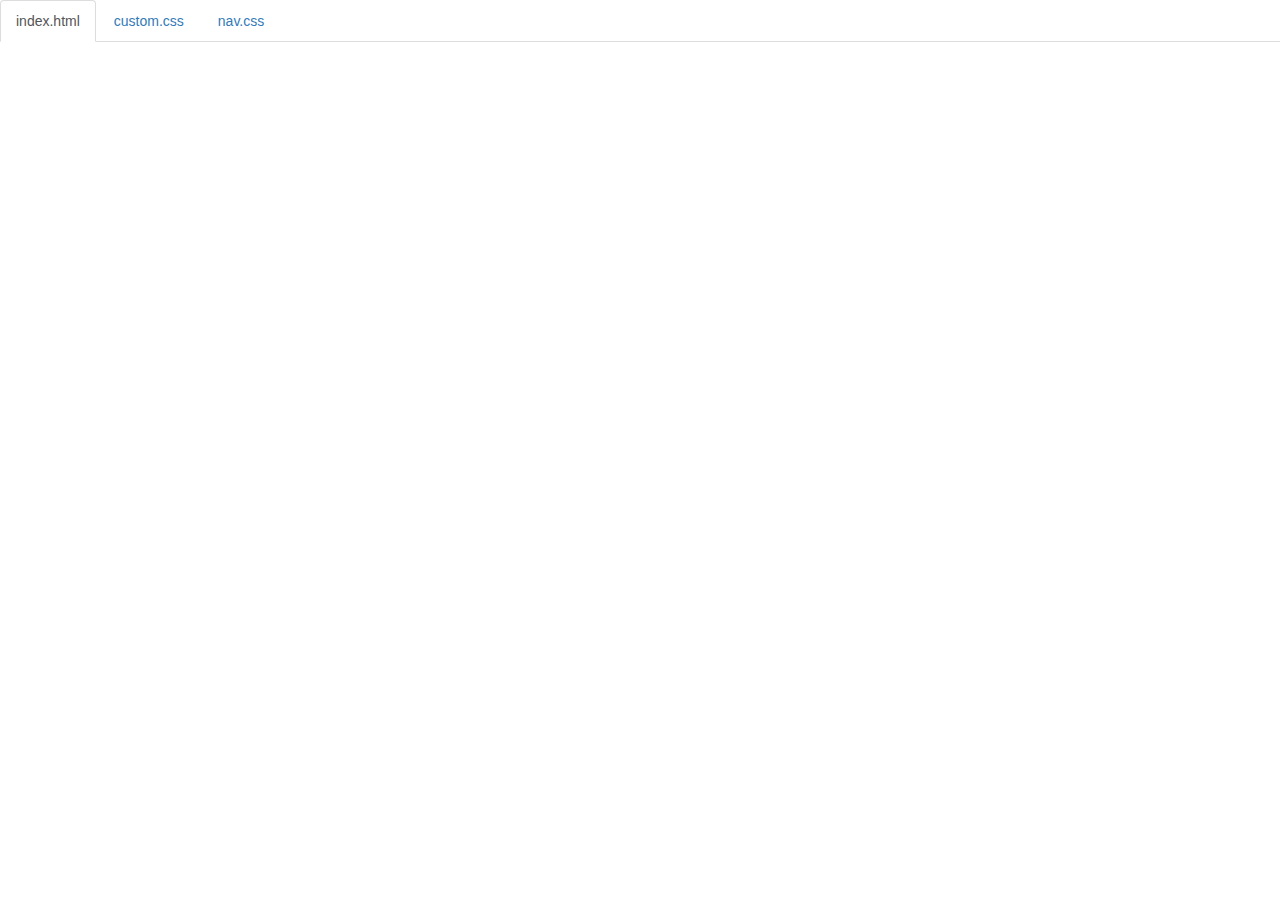
<file: code.html>
<!DOCTYPE html>
<html lang="en">

<head>
    <title>Code</title>
    <meta charset="utf-8">
    <meta name="viewport" content="width=device-width, initial-scale=1">
    <link rel="stylesheet" href="https://maxcdn.bootstrapcdn.com/bootstrap/3.3.6/css/bootstrap.min.css">
    <script src="https://ajax.googleapis.com/ajax/libs/jquery/1.12.0/jquery.min.js"></script>
    <script src="https://maxcdn.bootstrapcdn.com/bootstrap/3.3.6/js/bootstrap.min.js"></script>
    <style>
        body {
            padding-top: 50px;
        }
        .navbar-fixed-top {
            background-color: white;
        }
    </style>
</head>

<body>

    <div class="container-fluid">
        <ul class="nav nav-tabs navbar-fixed-top">
            <li class="active"><a href="#index">index.html</a></li>
            <li><a href="#custom">custom.css</a></li>
            <li><a href="#nav">nav.css</a></li>
        </ul>

<!-- 
URL structure:
https://gist-it.appspot.com/github/OWNERS-USERNAME/REPO-NAME/raw/master/PATH/TO/FILE?footer=0

EXAMPLE: 
https://gist-it.appspot.com/github/bmuellerhstat/shabr/raw/master/index.html?footer=0
-->
        <div class="tab-content">
            <div id="index" class="tab-pane fade in active">
                <script src="https://gist-it.appspot.com/github/rileyk0998/shabr/raw/master/index.html?footer=0"></script>
            </div>
            <div id="custom" class="tab-pane fade">
                <script src="https://gist-it.appspot.com/github/rileyk0998/shabr/raw/master/custom.css?footer=0"></script>
            </div>
            <div id="nav" class="tab-pane fade">
                <script src="https://gist-it.appspot.com/github/rileyk0998/shabr/raw/master/nav.css?footer=0"></script>
            </div>
        </div>
    </div>

    <script>
        $(document).ready(function() {
            $(".nav-tabs a").click(function() {
                $(this).tab('show');
            });
            $('.nav-tabs a').on('shown.bs.tab', function(event) {
                var x = $(event.target).text(); // active tab
                var y = $(event.relatedTarget).text(); // previous tab
                $(".act span").text(x);
                $(".prev span").text(y);
            });
            
            // custom code font-size (uncomment below to see effect)
            // $('pre').css('font-size','16px');
        });
    </script>

</body>

</html>
</file>
